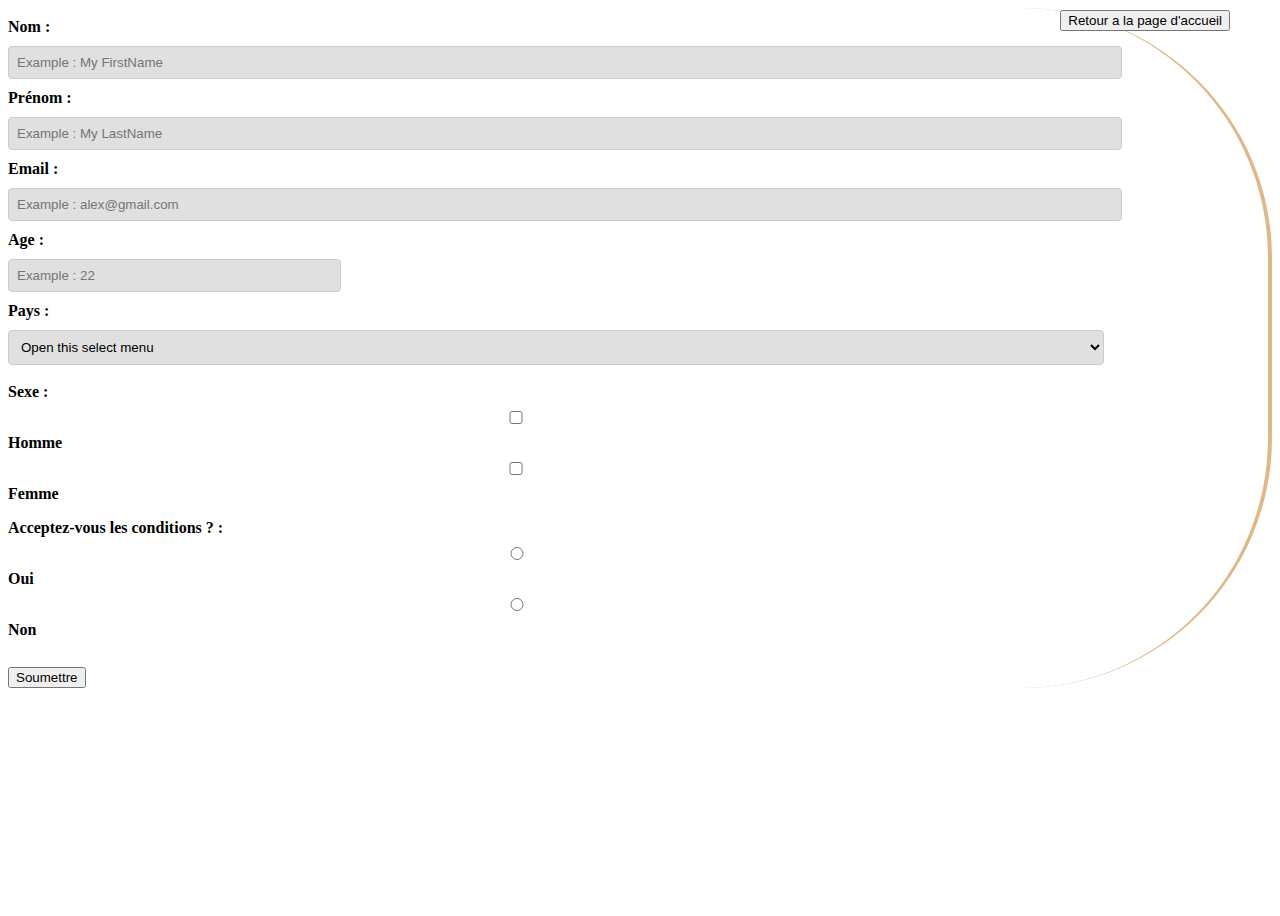
<file: register.html>
<!DOCTYPE html>
<html>
<head>
	<meta charset="UTF-8">
    <meta name="viewport" content="width=device-width, initial-scale=1.0">
    <meta http-equiv="X-UA-Compatible" content="ie=edge">
    <link href="https://cdn.jsdelivr.net/npm/bootstrap@5.3.2/dist/css/bootstrap.min.css" rel="stylesheet" integrity="sha384-T3c6CoIi6uLrA9TneNEoa7RxnatzjcDSCmG1MXxSR1GAsXEV/Dwwykc2MPK8M2HN" crossorigin="anonymous">
    <script src="https://cdn.jsdelivr.net/npm/bootstrap@5.3.2/dist/js/bootstrap.bundle.min.js" integrity="sha384-C6RzsynM9kWDrMNeT87bh95OGNyZPhcTNXj1NW7RuBCsyN/o0jlpcV8Qyq46cDfL" crossorigin="anonymous"></script>
    <link href = "register.css" rel = "stylesheet">
	<title>
		Register
	</title>
	<style>
        label, input {
            display: block;
            margin-bottom: 10px; /* Ajoute une marge entre chaque label et input */
            width : 80%;
        }

    </style>
</head>
<body>
	<body>
    
    <div class="container-fluid">
        <div class="row m-0 gauche">
            <!-- Partie Gauche avec l'Image -->
            <!--<div class="col-md-6 img-container">
                <img src="https://frenchdistrict.com/floride/wp-content/uploads/sites/2/2017/04/plus-beaux-quartiers-miami-beach-immobilier-expatriation-achat-vente-une2.jpg" class="img-fluid" alt="Image">
                
            </div>-->

            <!-- Partie Droite avec le Formulaire -->
            <div class="col-md-6 form-container">
             

                <form method="post">
                    <div class="form-group">
                        <label class = "custom-label" for="nom">Nom :</label>
                        <input type="text" class="form-control custom-input" id="nom" name="nom" pattern="[A-Za-z]+" placeholder="Example : My FirstName">
                    </div>
                    <div class="form-group">
                        <label class = "custom-label" for="prenom">Prénom :</label>
                        <input type="text" class="form-control custom-input" id="prenom" name="prenom" pattern="[A-Za-z]+"placeholder="Example : My LastName">
                    </div>
                    <div class="form-group">
                        <label class = "custom-label" for="email">Email :</label>
                        <input type="email" class="form-control custom-input" id="email" name="email" placeholder="Example : alex@gmail.com">
                    </div>
                    <div class = "form-group">
                        <label class = "custom-label" for = "age">Age : </label>
                        <input type="text" name="age" pattern = "[0-9]+" id = "age" name = "age"class="form-control custom-age" placeholder="Example : 22">
                    </div>
                    <div class = "form-group">
                        <label class = "custom-label" for = "Pays">Pays : </label>
                        <select class="form-select custom-input">
                          <option selected>Open this select menu</option>
                          <option value="1">France</option>
                          <option value="2">Allemagne</option>
                          <option value="3">Etats-Unis</option>
                          <option value="3">Espagne</option>
                          <option value="3">Portugal</option>
                          <option value="3">Chine</option>
                          <option value="3">Canada</option>
                          <option value="3">Italie</option>
                        </select>
                    </div><br>
                    <div class = "form-group">
                        <label class = "custom-label" for = "Sexe">Sexe : </label>
                        <div class="form-check form-check-inline">
                          <input class="form-check-input" type="checkbox" value="" id="flexCheckDefault checkbox1">
                          <label class="form-check-label custom-label" for="flexCheckDefault checkbox1">
                            Homme
                          </label>
                        </div>
                        <div class="form-check form-check-inline">
                          <input class="form-check-input" type="checkbox" value="" id="flexCheckDefault checkbox2">
                          <label class="form-check-label custom-label" for="flexCheckDefault checkbox2">
                            Femme
                          </label>
                        </div>
                        <p id="messageErreur"></p>
                        
                    </div>
                    <div class = "form-group">
                        <label for = "conditions" class = "custom-label">Acceptez-vous les conditions ? : </label>
                        <div class="form-check form-check-inline">
                          <input class="form-check-input" type="radio" name="flexRadioDefault" id="flexRadioDefault1">
                          <label class="form-check-label custom-label" for="flexRadioDefault1">
                            Oui
                          </label>
                        </div>
                        <div class="form-check form-check-inline">
                          <input class="form-check-input" type="radio" name="flexRadioDefault" id="flexRadioDefault2" >
                          <label class="form-check-label custom-label" for="flexRadioDefault2">
                            Non
                          </label>
                        </div>
                    </div><br>
                    <div class="d-flex justify-content-center mt-2">
                        <button type="submit" onclick="verifierCases()" class="btn btn-secondary">Soumettre</button>
                    </div>
                </form>

            </div>
            <div class="col-md-6 droite">
                <p class = "tdroite">Get access to your new account right now !</p>
            </div>
        </div>
    </div>
    <a href = file:///D:/COURS%20M1/M1%20ProgWeb/index.html><button type="button" class="btn btn-outline-warning retour">Retour a la page d'accueil</button></a>

    <script src="register.js"></script>
</body>
</html>
</file>
<file: register.css>
body
{
	//background-color: blue;
	background-image: url("https://i.redd.it/4k-wallpaper-sports-cars-on-track-v0-9ujw5dx929sa1.jpg?width=3840&format=pjpg&auto=webp&s=6da227a49a303421979ac42f8f9b23d04a44997a");
	background-repeat : no-repeat;
	background-size : cover;
}

.img-container {
   height: 100%; /* Hauteur du conteneur gauche pour remplir toute la hauteur de la ligne */
   overflow: hidden; /* Cache le débordement de l'image */
   position: relative; /* Position relative pour positionner le texte à l'intérieur */
   width : 50%;

}

.img-container img {
   width: 100%; /* La largeur de l'image est de 100% du conteneur */
   height: 100%; /* La hauteur de l'image est de 100% du conteneur */
   object-fit: cover; /* L'image couvre tout le conteneur tout en conservant ses proportions */
}

.form-container {
            position: relative;
            
            border-right: 4px solid burlywood; /* Bordure à gauche du formulaire */
            //background-color: darkorange;
            background-image: url("https://static.vecteezy.com/system/resources/previews/002/037/924/non_2x/abstract-blue-background-with-beautiful-fluid-shapes-free-vector.jpg");
            background-size: cover;
            background-repeat: no-repeat;
            border-top-right-radius: 250px ;
            border-bottom-right-radius: 250px ;
            /*background-image: url("https://imgd.aeplcdn.com/1200x900/n/cw/ec/101093/lamborghini-left-front-three-quarter3.jpeg?isig=0&wm=0");
            background-size : cover;
            overflow: hidden;*/
          
   			
        }


.container-fluid
{
	height : 100vh;
	padding : 0;
}
.gauche {
            height: 100%; /* Hauteur de la ligne pour remplir toute la hauteur du conteneur */
            margin : 0;
        }
form
{
	padding-top: 10px;
	
	
}
/* Classe personnalisée pour les champs input */
        .custom-input {
            width: 87%; /* Réduire la largeur à 80% de la largeur du conteneur parent */
            padding: 8px;
            border: 1px solid #ccc;
            border-radius: 4px;
            background-color: #e0e0e0; /* Remplacez cette couleur par celle de votre choix */
        }
.custom-age
{
	width: 25%; /* Réduire la largeur à 80% de la largeur du conteneur parent */
   padding: 8px;
   border: 1px solid #ccc;
   border-radius: 4px;
}
input[type="text"]
{
	background-color: #e0e0e0; 
}
.custom-label {
    color: black; 
    font-weight :bold;
    
}
p
{
	color : red;
}
.retour {
    position: fixed;
    top: 10px; 
    right: 50px; 
}

.tdroite
{
   align-items: center;
   display: flex;
   justify-content: center;
   margin-top: 4em;
   color : white;
   font-size: 40px;
   opacity: 0.7;
}
</file>
